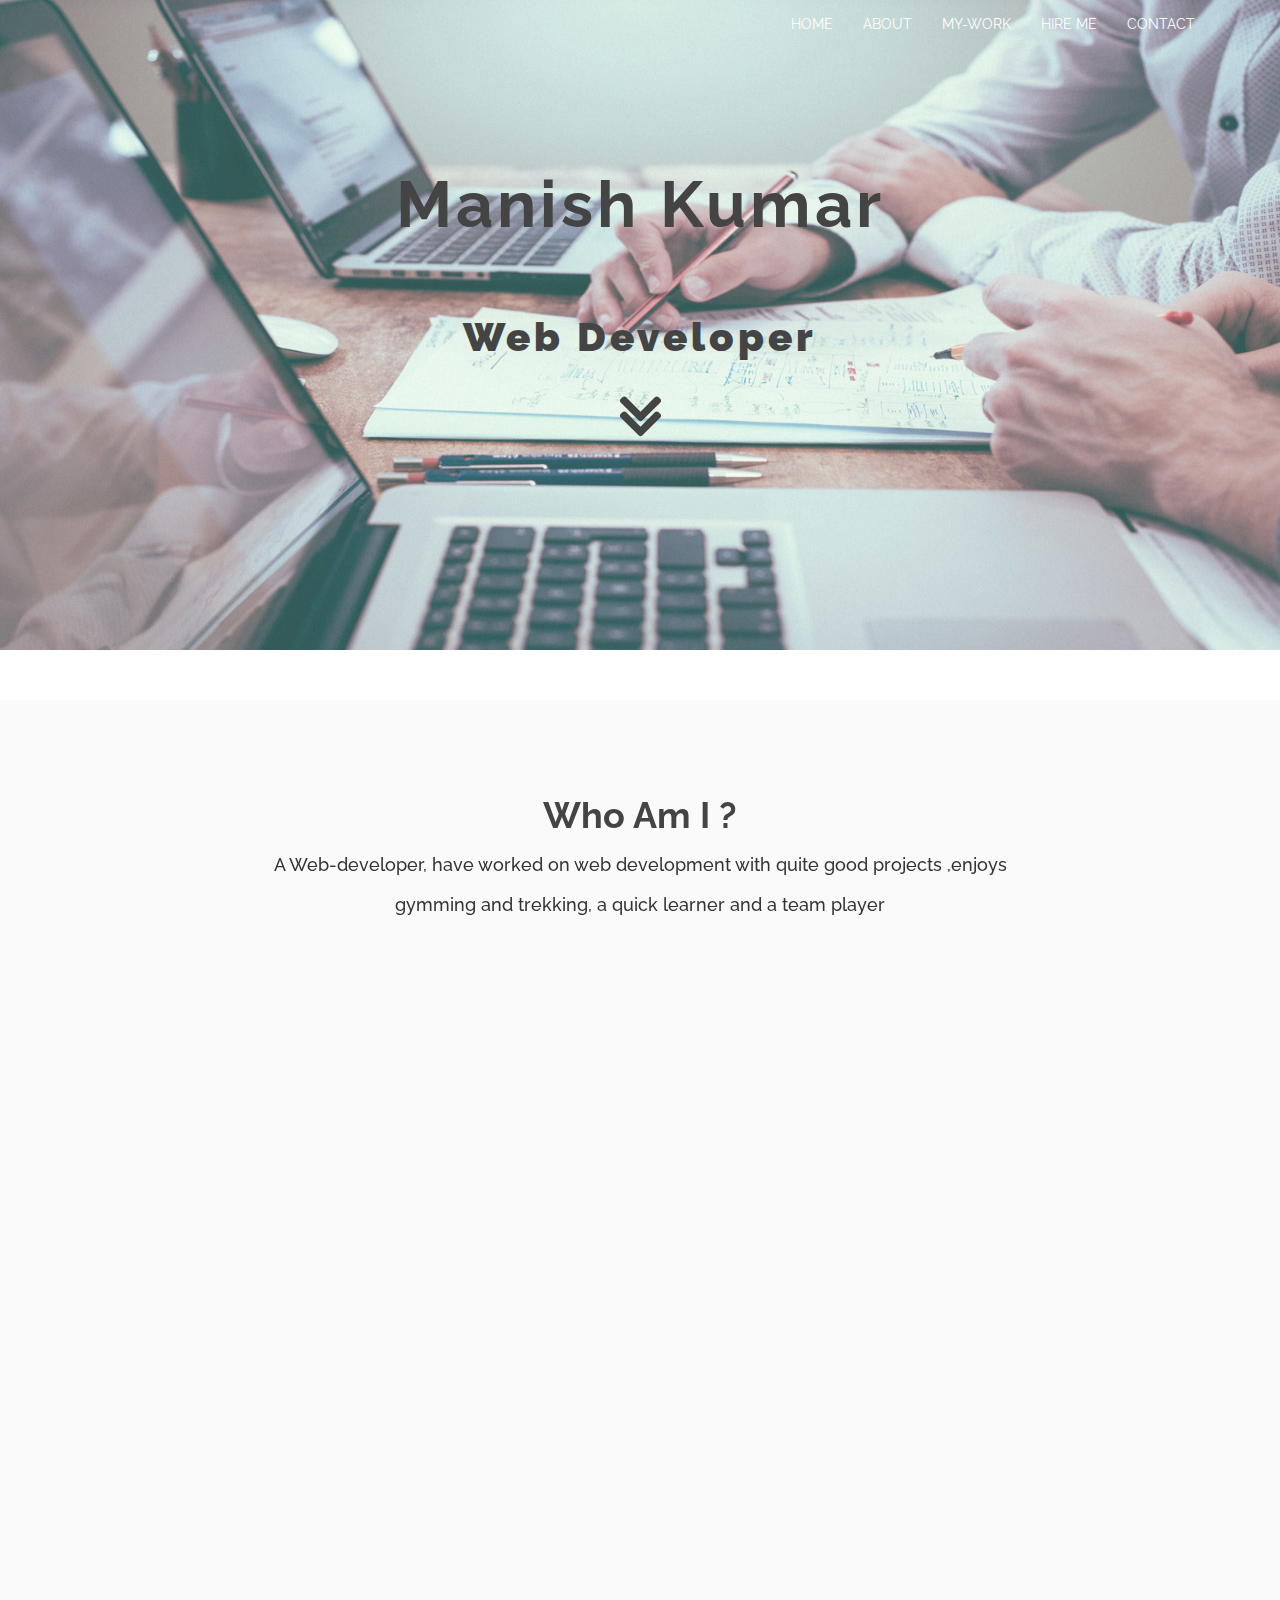
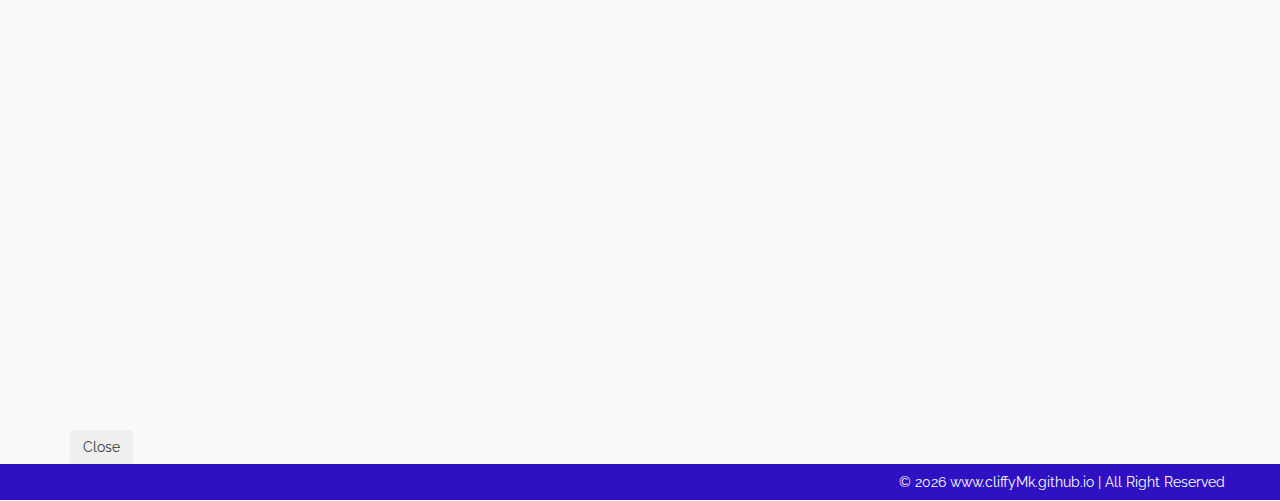
<file: index.html>
<!DOCTYPE html>
<!--[if lt IE 7 ]><html class="ie ie6" lang="en"> <![endif]-->
<!--[if IE 7 ]><html class="ie ie7" lang="en"> <![endif]-->
<!--[if IE 8 ]><html class="ie ie8" lang="en"> <![endif]-->
<!--[if (gte IE 9)|!(IE)]><!-->
<html lang="en">
<!--<![endif]-->
<!-- HEAD SECTION -->

<head>
    <meta charset="utf-8">
    <meta name="viewport" content="width=device-width, initial-scale=1, maximum-scale=1">
    <meta name="description" content="">
    <meta name="author" content="">
    <!--[if IE]>
        <meta http-equiv="X-UA-Compatible" content="IE=edge,chrome=1">
        <![endif]-->
    <title>Manish Kumar</title>
    <!--GOOGLE FONT -->
    <link href="https://fonts.googleapis.com/css?family=Raleway" rel="stylesheet">
    <!--BOOTSTRAP MAIN STYLES -->
    <link href="assets/css/bootstrap.css" rel="stylesheet" />
    <!--FONTAWESOME MAIN STYLE -->
    <link href="assets/css/font-awesome.min.css" rel="stylesheet" />
    <!--CUSTOM STYLE -->
    <link href="assets/css/style.css" rel="stylesheet" />
    <!-- HTML5 shim and Respond.js IE8 support of HTML5 elements and media queries -->
    <!--[if lt IE 9]>
      <script src="https://oss.maxcdn.com/libs/html5shiv/3.7.0/html5shiv.js"></script>
      <script src="https://oss.maxcdn.com/libs/respond.js/1.3.0/respond.min.js"></script>
    <![endif]-->
</head>
<!--END HEAD SECTION -->

<body>
    <!-- NAV SECTION -->
    <div class="navbar navbar-inverse">
        <div class="container">
            <div class="navbar-header">
                <button type="button" class="navbar-toggle" data-toggle="collapse" data-target=".navbar-collapse">
                    <span class="icon-bar"></span>
                    <span class="icon-bar"></span>
                    <span class="icon-bar"></span>
                    <a class="navbar-brand">Portfolio</a>
                </button>
            </div>
            <div class="navbar-collapse collapse ">
                <ul class="nav navbar-nav navbar-right color-gray">
                    <li>
                        <a href="#header-section">HOME</a>
                    </li>
                    <li>
                        <a href="#about-section">ABOUT</a>
                    </li>
                    <li>
                        <a href="#work-section">MY-WORK</a>
                    </li>
                    <li>
                        <a href="#contact-section">HIRE ME</a>
                    </li>
                    <li>
                        <a href="#contact-section">CONTACT</a>
                    </li>
                </ul>
            </div>
        </div>
    </div>
    <!--END NAV SECTION -->
    <!-- HEADER SECTION -->
    <div id="header-section">
        <div class="container">
            <div class="row centered">
                <div class="col-md-8 col-md-offset-2" style="z-index:4;">
                    <h1>
                        <strong> Manish Kumar</strong>

                    </h1>
                    <br />
                    <br />
                    <br />
                    <h2> Web Developer</h2>
                    <br />
                    <a href="#about-section">
                        <i class="fa fa-angle-double-down fa-5x down-icon"></i>
                    </a>
                </div>
            </div>
        </div>
        <img src="assets/img/pareto-thumb.jpg" alt="background-image">
    </div>
    <!--END HEADER SECTION -->
    <!--ABOUT SECTION -->
    <div id="about-section">
        <div class="container">
            <div class="row main-top-margin text-center">
                <div class="col-md-8 col-md-offset-2 " data-scrollreveal="enter top and move 100px, wait 0.3s">
                    <h1>Who Am I ?</h1>
                    <h4>
                        A Web-developer, have worked on web development with quite good projects ,enjoys gymming and
                        trekking, a quick learner and
                        a team player
                    </h4>
                </div>
            </div>
            <!-- ./ Main Heading-->
            <div class="row main-low-margin text-center">
                <div class="col-md-3 " data-scrollreveal="enter left and move 100px, wait 0.4s">
                    <img class="img-thumbnail" src="assets/img/profile_img.jpeg" alt="">
                    <h4>
                        <strong>Manish Kumar</strong>
                    </h4>
                    <p>
                        Web Developer,JS Enthusiast
                    </p>
                    <p>
                        <a href="https://www.facebook.com/manishkumar14193" target="_blank">
                            <i class="fa fa-facebook-square fa-2x color-facebook"></i>
                        </a>
                        <a href="https://github.com/CliffyMk" target="_blank">
                            <i class="fa fa-github fa-2x"></i>
                        </a>
                        <a href="https://www.linkedin.com/in/manish-kumar-856a3a51/" target="_blank">
                            <i class="fa fa-linkedin-square fa-2x color-linkedin"></i>
                        </a>
                    </p>
                </div>
                <div class="col-md-7 col-sm-7 col-md-offset-1  text-justify"
                    data-scrollreveal="enter right and move 100px, wait 0.4s">

                    <p class="biggerParagraph"> Full Stack Developer with more than 4 years of experience in developing
                        mobile ,web and desktop
                        application.

                    </p>
                    <p class="biggerParagraph">Having 2+ years of experience in Fin-tech industry , developing
                        application adhering to compliance,
                        legal ,law for more than 200 countries including territories.
                    </p>
                    <p class="biggerParagraph">Have more than 2 years of deployment and development experience in AWS
                        cloud services including EC2,
                        Lambda, S3, Route53 and some other AWS services.
                    </p>
                    <!-- <p class="biggerParagraph">Have experience in Database design, PL/SQL, translating user requirements
                        into program specifications
                        and customizing MySql Applications.</p> -->
                    <p class="biggerParagraph"> Created complex structured apps with AngularJS framework, also worked
                        with JSP,NodeJS for backend programming
                        and keen in getting more experience in web development.</p>


                </div>
            </div>
            <!-- ./ Row Content-->
        </div>
    </div>
    <!-- END ABOUT SECTION -->
    <!--WORK/PRODUCTS SECTION -->
    <div id="work-section">
        <div class="container-fluid">
            <div class="row main-top-margin text-center" data-scrollreveal="enter top and move 100px, wait 0.3s">
                <div class="col-md-8 col-md-offset-2 ">
                    <h1>My Experience</h1>
                    <h4>
                        My Professional Life So Far

                    </h4>
                    <ul class="timeline">
                        <!-- Item 4 -->
                        <li>
                            <div class="direction-l">
                                <div class="flag-wrapper">
                                    <span class="hexa"></span>

                                    <button type="button" data-toggle="modal" data-target="#exampleModalCenter-wu">
                                        <span class="flag">Western Union</span>
                                    </button>

                                    <span class="time-wrapper">
                                        <span class="time">Feb 2018 - Current</span>
                                    </span>
                                </div>
                                <div class="desc">Associate Developer for development of the application.</div>
                            </div>
                        </li>
                        <!-- Item 3 -->
                        <li>
                            <div class="direction-r">
                                <div class="flag-wrapper">
                                    <span class="hexa"></span>
                                    <button type="button" data-toggle="modal" data-target="#exampleModalCenter-xor">
                                        <span class="flag">Xoriant Solutions</span>
                                    </button>

                                    <span class="time-wrapper">
                                        <span class="time">Sept 2015 - Feb 2018</span>
                                    </span>
                                </div>
                                <div class="desc">Worked on Citi, Accenture, SAP and various internal projects.</div>
                            </div>
                        </li>

                        <!-- Item 2 -->
                        <li>
                            <div class="direction-l">
                                <div class="flag-wrapper">
                                    <span class="hexa"></span>
                                    <span class="flag">Symbiosis</span>
                                    <span class="time-wrapper">
                                        <span class="time">July 2015</span>
                                    </span>
                                </div>
                                <div class="desc">Graduated in Computer Science</div>
                            </div>
                        </li>

                        <!-- Item 1 -->
                        <li>
                            <div class="direction-r">
                                <div class="flag-wrapper">
                                    <span class="hexa"></span>
                                    <span class="flag">Rasa Lifescience.</span>
                                    <span class="time-wrapper">
                                        <span class="time">Nov 2013-July 2014</span>
                                    </span>
                                </div>
                                <div class="desc">ERP software for the company</div>
                            </div>
                        </li>
                    </ul>
                </div>
            </div>
            <div class="row main-top-margin text-center" data-scrollreveal="enter top and move 100px, wait 0.3s">
                <div class="col-md-8 col-md-offset-2 ">
                    <h1>My Valuable Clients</h1>
                    <h4>
                        I have worked with various clients accross various sectors, such as Lifescience, religion,
                        bands, tours
                        etc.

                    </h4>
                </div>
            </div>
            <!-- ./ Main Heading-->
            <hr />
            <!-- ./ Row Content-->
            <div class="row main-low-margin bottam-pad">
                <div class="col-md-10  col-md-offset-1 ">

                    <div class="col-md-8 " data-scrollreveal="enter right and move 100px, wait 0.4s">
                        <h4>
                            <strong class="color-red">Beep Suite </strong>
                        </h4>
                        <p>
                            Beepsuite is a platform which limits the clutter present in the generic chat groups and at the same time maintains privacy of your personal contact with other members. It is is designed to streamline useful communication without being intrusive.
No need to call annual general meetings to decide and broadcast points.






                        </p>
                        <p>
                            View and discuss important Announcements by administrators.
                            Create Topics to have focused discussion about one thing.

                        </p>
                        <p>
                            <p> 
                                Mark the any topic as important to you and your community, and see the important
                                ones first!
                            </p>

                            <i class="fa fa-check"></i> Responsive Design
                            <br />
                            <i class="fa fa-check"></i> Android App
                            <br />
                            <i class="fa fa-check"></i> Admin Panel
                            <br />
                            <i class="fa fa-check"></i> 24x7 Support
                            <br />
                        </p>

                        <a target="_blank" href="https://play.google.com/store/apps/details?id=com.beepsuite.app&hl=en_IN"
                            class="btn btn-success">App</a>
                    </div>
                    <div class="col-md-4 " style="text-align:center;"
                        data-scrollreveal="enter right and move 100px, wait 0.4s">
                        <img style="width:100%;" class="img-margin-product" src="assets/img/beep_image.png" alt="">
                    </div>
                </div>
            </div>
            <hr/>
            <div class="row main-low-margin">
                <div class="col-md-10  col-md-offset-1 ">
                    <div style="text-align:center;" class="col-md-4 col-sm-4"
                        data-scrollreveal="enter left and move 100px, wait 0.8s">
                        <img style="width:70%;" src="assets/img/Screenshot_20170902-040835.png" alt="carols image">
                    </div>
                    <div class="col-md-8 " data-scrollreveal="enter right and move 100px, wait 0.4s">
                        <h4>
                            <strong class="color-red">Carols </strong>
                        </h4>
                        <p>
                            Carols is a solution to all the quarries; all you need to know to be connected with your
                            Church at the click of a button
                            that provides all the necessary information one must know.


                        </p>
                        <p>
                            We connect you with Church Activities, Mass Timings, Parish Priest Details, Special
                            Programs, Prayers, and Updates etc.

                        </p>
                        <p>
                            <p> The name Carols stands for carrying the good news of the birth of Jesus the son of God
                                and being
                                the messengers of his kingdom.
                            </p>

                            <i class="fa fa-check"></i> Responsive Design
                            <br />
                            <i class="fa fa-check"></i> Android App
                            <br />
                            <i class="fa fa-check"></i> Admin Panel
                            <br />
                            <i class="fa fa-check"></i> 24x7 Support
                            <br />
                        </p>

                        <a target="_blank" href="https://play.google.com/store/apps/details?id=com.carols.app&hl=en"
                            class="btn btn-success">App</a>
                        <a target="_blank" href="https://www.carols.co.in" class="btn btn-success">Visit Website</a>
                    </div>
                </div>
            </div>
            <!-- ./ Row Content-->
            <hr />

            <!-- ./ Row Content-->
            <div class="row main-low-margin bottam-pad">
                <div class="col-md-10  col-md-offset-1 ">

                    <div class="col-md-8 " data-scrollreveal="enter left and move 100px, wait 0.4s">
                        <h4>
                            <strong class="color-red">Uber Cab Attachment </strong>
                        </h4>
                        <p>
                            Website is based on associating the cabs with Uber.
                        </p>
                        <p>Company also provide financial support to associate the Cabs with Uber.</p>
                        <p>They offer various packages for the same and the whole process is digitised now.</p>
                        <i class="fa fa-check"></i> Responsive Design
                        <br />
                        <i class="fa fa-check"></i> 24x7 Support
                        <br />
                        <i class="fa fa-check"></i> Well Documented
                        <br />
                        </p>
                        <a target="_blank" href="https://ubercabattachment.com/" class="btn btn-danger"> See Live
                            Demo</a>
                    </div>
                    <div class="col-md-4 " style="text-align:center;"
                        data-scrollreveal="enter right and move 100px, wait 0.4s">
                        <img style="width:100%;" class="img-margin-product" src="assets/img/biggestImage.PNG" alt="">
                    </div>
                </div>
            </div>
            <hr />
            <!-- <div class="row main-low-margin bottam-pad">
                <div class="col-md-10  col-md-offset-1 ">
                    <div class="col-md-4 " data-scrollreveal="enter right and move 100px, wait 0.4s">
                        <img class="img-margin-product" src="assets/img/product/prd1.png" alt="">
                    </div>
                    <div class="col-md-8 " data-scrollreveal="enter left and move 100px, wait 0.4s">
                        <h4>
                            <strong class="color-red">Arete Lifescience </strong>
                        </h4>
                        <p>
                            Website is based on Lifescience domain for the company giving information about the various services and procedures in the
                            company
                        </p>
                        <i class="fa fa-check"></i> Responsive Design
                        <br />
                        <i class="fa fa-check"></i> 24x7 Support
                        <br />
                        <i class="fa fa-check"></i> Well Documented
                        <br />
                        </p>
                        <a href="#" class="btn btn-danger"> See Live Demo</a>
                    </div>

                </div>
            </div> -->
            <div class="row main-low-margin bottam-pad">
                <div class="col-md-10  col-md-offset-1 ">
                    <div class="col-md-4 " data-scrollreveal="enter right and move 100px, wait 0.4s">
                        <img style="width:100%;" class="img-margin-product" src="assets/img/noizexImage.PNG" alt="">
                    </div>
                    <div class="col-md-8 " data-scrollreveal="enter left and move 100px, wait 0.4s">
                        <h4>
                            <strong class="color-red">Noizex</strong>
                        </h4>
                        <p>
                            Website is based on Metal Band artists who wanted their content online and viewers can get
                            news and content streamed via his
                            portal
                        </p>
                        <i class="fa fa-check"></i> Responsive Design
                        <br />
                        <i class="fa fa-check"></i> 24x7 Support
                        <br />
                        <i class="fa fa-check"></i> Well Documented
                        <br />
                        </p>
                        <a target="_blank" href="http://www.noizex.co.in" class="btn btn-danger"> See Live Demo</a>
                    </div>

                </div>
            </div>
            <!-- ./ Row Content-->
        </div>
    </div>
    <!--END WORK/PRODUCTS SECTION -->
    <!--CONTACT SECTION -->
    <div id="contact-section">
        <div class="container">
            <div class="row main-top-margin text-center">
                <div class="col-md-8 col-md-offset-2 " data-scrollreveal="enter top and move 100px, wait 0.3s">
                    <h1>Contact / Hire Me</h1>
                    <h4>
                        Have great ideas? We can put your ideas live in no time. With work commitments and quality
                        service through our great team which
                        will put your work above the rest.
                    </h4>
                </div>
            </div>
            <!-- ./ Main Heading-->
            <div class="row">
                <div class="col-md-12  col-sm-12 ">
                    <div class="col-md-6  " data-scrollreveal="enter left and move 100px, wait 0.4s">
                        <h3> My Work Location</h3>
                        <hr />
                        <p>
                            <br /> Pune, Maharashtra
                            <br /> Email: manishkumar14193@gmail.com
                            <br />
                        </p>
                    </div>
                    <div class="col-md-6  " data-scrollreveal="enter right and move 100px, wait 0.4s">
                        <h3>Drop a Line or Hire Me </h3>
                        <hr />
                        <form>
                            <div class="row">
                                <div class="col-md-6 ">
                                    <div class="form-group">
                                        <input type="text" class="form-control" required="required" placeholder="Name">
                                    </div>
                                </div>
                                <div class="col-md-6">
                                    <div class="form-group">
                                        <input type="text" class="form-control" required="required"
                                            placeholder="Email address">
                                    </div>
                                </div>
                            </div>
                            <div class="row">
                                <div class="col-md-6 ">
                                    <div class="form-group">
                                        <input type="text" class="form-control" required="required"
                                            placeholder="Subject">
                                    </div>
                                </div>
                                <div class="col-md-6 ">
                                    <div class="form-group">
                                        <input type="text" class="form-control" placeholder="Ref. (IF any)">
                                    </div>
                                </div>
                            </div>
                            <div class="row">
                                <div class="col-md-12 ">
                                    <div class="form-group">
                                        <textarea name="message" id="message" required="required" class="form-control"
                                            rows="3" placeholder="Message"></textarea>
                                    </div>
                                    <div class="form-group">
                                        <button type="submit" class="btn btn-primary">Submit Request</button>
                                    </div>
                                </div>
                            </div>
                        </form>
                    </div>
                </div>
            </div>
            <button type="button" class="btn btn-secondary" data-dismiss="modal">Close</button>
            <!-- ./ Row Content-->
        </div>
    </div>
    <!--END CONTACT SECTION -->
    <!--FOOTER SECTION -->
    <div id="footer">
        <div class="container">
            <div class="row ">
                &copy;
                <span id="year"></span> www.cliffyMk.github.io | All Right Reserved
                <script type="text/javascript">
                    var year = new Date().toISOString().slice(0, 4);
                    console.log(`year`, year)
                    document.getElementById('year').innerHTML = year;
                </script>
            </div>
        </div>
    </div>
    <!-- Modal Section -->
    <div class="modal fade" id="exampleModalCenter-wu" tabindex="-1" role="dialog"
        aria-labelledby="exampleModalCenterTitle" aria-hidden="true">
        <div class="modal-dialog modal-dialog-centered" role="document">
            <div class="modal-content">
                <!-- <div class="modal-header">
                    <h5 class="modal-title" id="exampleModalLongTitle">Modal title</h5>
                    <button type="button" class="close" data-dismiss="modal" aria-label="Close">
                        <span aria-hidden="true">&times;</span>
                    </button>
                </div> -->
                <div class="modal-body">
                    <div>
                        I was primarily involved in Product Development of Western Union Mobile Application
                    </div>
                    <div>
                        As a part of digitising the money solution for Western Union. Working on requirement based on
                        compliance for multiple countries(100+),managing content ,feature rollout. </div>

                    <div>
                        Providing solution maintaining the compliance, legal terms for the countries. Primarily was
                        exposed
                        to Large Scale Application management which involves compliance adherence to 200+ countries.
                    </div>

                    <div>
                        Worked with various in-house and offshore teams in Agile way, working in sprints to launch the
                        feature rollout for the countries. </div>

                    <div>
                        Technology Used : Angular, Ionic, NodeJS, AWS, HTML, CSS, JS, Jasmine
                    </div>
                </div>
            </div>
        </div>
    </div>
    <div class="modal fade" id="exampleModalCenter-xor" tabindex="-1" role="dialog"
        aria-labelledby="exampleModalCenterTitle" aria-hidden="true">
        <div class="modal-dialog modal-dialog-centered" role="document">
            <div class="modal-content">
                <!-- <div class="modal-header">
                    <h5 class="modal-title" id="exampleModalLongTitle">Modal title</h5>
                    <button type="button" class="close" data-dismiss="modal" aria-label="Close">
                        <span aria-hidden="true">&times;</span>
                    </button>
                </div> -->
                <div class="modal-body">
                    <div>Primarily worked as a Software Engineer for clients such as Accenture, Citi and SAP.</div>

                    <div>
                        <h3>Digital Worker (Accenture)</h3>
                        We worked on development of ERP for client Accenture. Development of different modules such
                        admin,
                        vendor, contractor.
                    </div>

                    <div>
                        <h3>Citi FRBSDA</h3>
                        Citi’s Federal Reserve Bank , Standardised Document Acquisition. A web application for accepting
                        and
                        processing documents submitted to the Bank.
                    </div>

                    <div>
                        <h3>SAP Object Mapping Tool</h3>
                        As a POC ,we developed an object Mapping tool, for mapping and migrating objects from Salesforce
                        to
                        SAP.
                    </div>

                    <div>
                        <h3>SAP 3Factor Authentication App</h3>
                    </div>

                    <div>Worked with FrontEnd Team to develop and integrate a 3factor authentication on iOS app using
                        NodeJS.
                        All the application were developed majorly using HTML,CSS , JS, and JS based framework including
                        ReactJS, AngularJS, BackboneJS, Ext. So have a good exposure to JS based technology and backend
                        was
                        primarily designed in NodeJS including Express JS, SocketIO, MongoDB, MySQL and cloud service
                        AWS.</div>
                </div>
                <div class="modal-footer">
                    
                    <button type="button" class="btn btn-secondary" data-dismiss="modal">Close</button>
                    <!-- <button type="button" class="btn btn-primary">Save changes</button> -->
                </div>
            </div>
        </div>
    </div>
    <!-- modal script -->
    <script>
        // $('#myModal').on('shown.bs.modal', function () {
        //     $('#myInput').trigger('focus')
        // })
        var query = window.location.search.substring(1);
        var qs = parse_query_string(query);
        window.c = url.searchParams.get("c");
        if(!window.c)
            document.getElementById('buttonFlirt').style.display='none';
        
        flirtClick=()=>{
            if(window.c)
                alert('number dedo behen')
        }
    </script>
    <!--END FOOTER SECTION -->
    <!-- JAVASCRIPT FILES PLACED AT THE BOTTOM TO REDUCE THE LOADING TIME  -->
    <!-- CORE JQUERY LIBRARY -->
    <script>
    </script>
    <script src="assets/js/jquery.js"></script>
    <!-- CORE BOOTSTRAP LIBRARY -->
    <script src="assets/js/bootstrap.min.js"></script>
    <!-- SCROLL REVEL LIBRARY FOR SCROLLING ANIMATIONS-->
    <script src="assets/js/scrollReveal.js"></script>
    <!-- CUSTOM SCRIPT-->
    <script src="assets/js/custom.js"></script>
</body>

</html>
</file>
<file: assets/css/style.css>
/*=============================================================
    Authour URI: www.binarytheme.com
    License: Commons Attribution 3.0

    http://creativecommons.org/licenses/by/3.0/

    100% To use For Personal And Commercial Use.
    IN EXCHANGE JUST GIVE US CREDITS AND TELL YOUR FRIENDS ABOUT US
   
    ========================================================  */


/* ===========================================================
   GENERAL STYLES   
   ============================================================*/

body {
    font-family: 'Raleway';
    font-weight: 400;
    font-size: 14px;
    color: #444;
    margin-top: 40px;
    line-height: 16px;
}

h1,
h2,
h3,
h4,
h5,
h6 {
    font-family: 'Raleway';
    font-weight: 500;
    line-height: 40px;
}

h1 {
    color: #444;
    font-weight: 700;
}

.text-center {
    text-align: center;
}

.main-top-margin {
    margin-top: 75px;
}

.main-low-margin {
    margin-top: 55px;
}

a,
a:hover {
    text-decoration: none;
}

p {
    line-height: 30px;
    margin-bottom: 23px;
}

.img-margin-product {
    margin-top: 30px;
}

.bottam-pad {
    padding-bottom: 40px;
}

.text-justify {
    text-align: justify;
}

img#profilePhoto {
    width: 250px;
    height: 350px;
}


/* ==========================================================================
   COLOR CODES
   ========================================================================== */

.color-red {
    color: #ff0000;
}

.color-gray {
    color: #444;
}

.color-green {
    color: #07BB00;
}

.color-light-blue {
    color: #BB00BB;
}

.color-blue {
    color: #0052FF;
}

.color-brown {
    color: #EB8F2D;
}

.color-black {
    color: #000000;
}


/* ==========================================================================
   HEADER SECTION
   ========================================================================== */

#header-section {
    position: relative;
    margin-top: -69px;
    padding-top: 20px;
    text-align: center;
    min-height: 700px;
    width: 100%;
    -webkit-background-size: 100%;
    -moz-background-size: 100%;
    -o-background-size: 100%;
    background-size: 100%;
    -webkit-background-size: cover;
    -moz-background-size: cover;
    -o-background-size: cover;
    background-size: cover;
}

#header-section img {
    position: absolute;
    left: 0;
    top: 0;
    width: 100%;
    z-index: 3;
    opacity: 0.8;
    max-height: 650px;
}

#header-section h1 {
    margin-top: 120px;
    color: #444;
    font-size: 65px;
    font-weight: 900;
    letter-spacing: 4px;
    line-height: 70px;
}

#header-section h2 {
    color: #444;
    font-size: 40px;
    font-weight: 900;
    letter-spacing: 4px;
}

.down-icon {
    color: #444;
    font-weight: 900;
}


/* ==========================================================================
   ABOUT SECTION
   ========================================================================== */

#about-section {
    background-color: #FAFAFA;
}


/*==========================================
   SOCIAL ICON STYLES
    =====================================================*/

.color-facebook {
    color: #3B5998;
}

.color-twitter {
    color: #00aced;
}

.color-google-plus {
    color: #dd4b39;
}

.color-linkedin {
    color: #007bb6;
}

.color-pinterest {
    color: #cb2027;
}


/* ===========================================================
   BOOTSTRAP ELEMENTS CHANGES   
   ============================================================*/

.navbar {
    font-size: 14px;
}

.navbar-inverse {
    background: none;
    border: none;
    z-index: 4;
    margin-top: -41px;
}

.navbar-inverse .navbar-nav>.active>a {
    background: #ffffff;
}

.navbar-inverse .navbar-brand {
    color: #ffffff;
    font-weight: bolder;
    font-size: 25px;
    font-weight: 900;
    letter-spacing: 2px;
}

.navbar-inverse:hover .navbar-brand:hover {
    color: #ffffff;
}

.navbar-inverse .navbar-nav>li>a {
    color: #FFFFFF;
}


/* ==========================================================================
   CONTACT SECTION
   ========================================================================== */

#contact-section {
    background-color: #FAFAFA;
}


/* ==========================================================================
   FOOTER SECTION
   ========================================================================== */

#footer {
    background-color: #2F11C4;
    color: #fff;
    text-align: right;
    padding: 10px 30px 10px 30px;
}


/* custom css */

.biggerParagraph {
    font-size: 20px;
    letter-spacing: 2px;
    word-spacing: 10px;
}


/* timeline css */

@import url(https://fonts.googleapis.com/css?family=Raleway:400,900);

body {
    font-family: 'Raleway', sans-serif;
    color: #333;
}

header h1 {
    text-align: center;
    font-weight: bold;
    margin-top: 0;
}

header p {
    text-align: center;
    margin-bottom: 0;
}

.hexa {
    border: 0px;
    float: left;
    text-align: center;
    height: 35px;
    width: 60px;
    font-size: 22px;
    background: #f0f0f0;
    color: #3c3c3c;
    position: relative;
    margin-top: 15px;
}

.hexa:before {
    content: "";
    position: absolute;
    left: 0;
    width: 0;
    height: 0;
    border-bottom: 15px solid #f0f0f0;
    border-left: 30px solid transparent;
    border-right: 30px solid transparent;
    top: -15px;
}

.hexa:after {
    content: "";
    position: absolute;
    left: 0;
    width: 0;
    height: 0;
    border-left: 30px solid transparent;
    border-right: 30px solid transparent;
    border-top: 15px solid #f0f0f0;
    bottom: -15px;
}

.timeline {
    position: relative;
    padding: 0;
    width: 100%;
    margin-top: 20px;
    list-style-type: none;
}

.timeline:before {
    position: absolute;
    left: 50%;
    top: 0;
    content: ' ';
    display: block;
    width: 2px;
    height: 100%;
    margin-left: -1px;
    background: rgb(213, 213, 213);
    background: -moz-linear-gradient(top, rgba(213, 213, 213, 0) 0%, rgb(213, 213, 213) 8%, rgb(213, 213, 213) 92%, rgba(213, 213, 213, 0) 100%);
    background: -webkit-gradient(linear, left top, left bottom, color-stop(0%, rgba(30, 87, 153, 1)), color-stop(100%, rgba(125, 185, 232, 1)));
    background: -webkit-linear-gradient(top, rgba(213, 213, 213, 0) 0%, rgb(213, 213, 213) 8%, rgb(213, 213, 213) 92%, rgba(213, 213, 213, 0) 100%);
    background: -o-linear-gradient(top, rgba(213, 213, 213, 0) 0%, rgb(213, 213, 213) 8%, rgb(213, 213, 213) 92%, rgba(213, 213, 213, 0) 100%);
    background: -ms-linear-gradient(top, rgba(213, 213, 213, 0) 0%, rgb(213, 213, 213) 8%, rgb(213, 213, 213) 92%, rgba(213, 213, 213, 0) 100%);
    background: linear-gradient(to bottom, rgba(213, 213, 213, 0) 0%, rgb(213, 213, 213) 8%, rgb(213, 213, 213) 92%, rgba(213, 213, 213, 0) 100%);
    z-index: 5;
}

.timeline li {
    padding: 2em 0;
}

.timeline .hexa {
    width: 16px;
    height: 10px;
    position: absolute;
    background: #00c4f3;
    z-index: 5;
    left: 0;
    right: 0;
    margin-left: auto;
    margin-right: auto;
    top: -30px;
    margin-top: 0;
}

.timeline .hexa:before {
    border-bottom: 4px solid #00c4f3;
    border-left-width: 8px;
    border-right-width: 8px;
    top: -4px;
}

.timeline .hexa:after {
    border-left-width: 8px;
    border-right-width: 8px;
    border-top: 4px solid #00c4f3;
    bottom: -4px;
}

.direction-l,
.direction-r {
    float: none;
    width: 100%;
    text-align: center;
}

.flag-wrapper {
    text-align: center;
    position: relative;
}

.flag {
    position: relative;
    display: inline;
    background: rgb(255, 255, 255);
    font-weight: 600;
    z-index: 15;
    padding: 6px 10px;
    text-align: left;
    border-radius: 5px;
}

.direction-l .flag:after,
.direction-r .flag:after {
    content: "";
    position: absolute;
    left: 50%;
    top: -15px;
    height: 0;
    width: 0;
    margin-left: -8px;
    border: solid transparent;
    border-bottom-color: rgb(255, 255, 255);
    border-width: 8px;
    pointer-events: none;
}

.direction-l .flag {
    -webkit-box-shadow: -1px 1px 1px rgba(0, 0, 0, 0.15), 0 0 1px rgba(0, 0, 0, 0.15);
    -moz-box-shadow: -1px 1px 1px rgba(0, 0, 0, 0.15), 0 0 1px rgba(0, 0, 0, 0.15);
    box-shadow: -1px 1px 1px rgba(0, 0, 0, 0.15), 0 0 1px rgba(0, 0, 0, 0.15);
}

.direction-r .flag {
    -webkit-box-shadow: 1px 1px 1px rgba(0, 0, 0, 0.15), 0 0 1px rgba(0, 0, 0, 0.15);
    -moz-box-shadow: 1px 1px 1px rgba(0, 0, 0, 0.15), 0 0 1px rgba(0, 0, 0, 0.15);
    box-shadow: 1px 1px 1px rgba(0, 0, 0, 0.15), 0 0 1px rgba(0, 0, 0, 0.15);
}

.time-wrapper {
    display: block;
    position: relative;
    margin: 4px 0 0 0;
    z-index: 14;
    line-height: 1em;
    vertical-align: middle;
    color: #fff;
}

.direction-l .time-wrapper {
    float: none;
}

.direction-r .time-wrapper {
    float: none;
}

.time {
    background: #00c4f3;
    display: inline-block;
    padding: 8px;
}

.desc {
    position: relative;
    margin: 1em 0 0 0;
    padding: 1em;
    background: rgb(254, 254, 254);
    -webkit-box-shadow: 0 0 1px rgba(0, 0, 0, 0.20);
    -moz-box-shadow: 0 0 1px rgba(0, 0, 0, 0.20);
    box-shadow: 0 0 1px rgba(0, 0, 0, 0.20);
    z-index: 15;
}

.direction-l .desc,
.direction-r .desc {
    position: relative;
    margin: 1em 1em 0 1em;
    padding: 1em;
    z-index: 15;
}

@media(min-width: 768px) {
    .timeline {
        width: 660px;
        margin: 0 auto;
        margin-top: 20px;
    }

    .timeline li:after {
        content: "";
        display: block;
        height: 0;
        clear: both;
        visibility: hidden;
    }

    .timeline .hexa {
        left: -28px;
        right: auto;
        top: 8px;
    }

    .timeline .direction-l .hexa {
        left: auto;
        right: -28px;
    }

    .direction-l {
        position: relative;
        width: 310px;
        float: left;
        text-align: right;
    }

    .direction-r {
        position: relative;
        width: 310px;
        float: right;
        text-align: left;
    }

    .flag-wrapper {
        display: inline-block;
    }

    .flag {
        font-size: 18px;
    }

    .direction-l .flag:after {
        left: auto;
        right: -16px;
        top: 50%;
        margin-top: -8px;
        border: solid transparent;
        border-left-color: rgb(254, 254, 254);
        border-width: 8px;
    }

    .direction-r .flag:after {
        top: 50%;
        margin-top: -8px;
        border: solid transparent;
        border-right-color: rgb(254, 254, 254);
        border-width: 8px;
        left: -8px;
    }

    .time-wrapper {
        display: inline;
        vertical-align: middle;
        margin: 0;
    }

    .direction-l .time-wrapper {
        float: left;
    }

    .direction-r .time-wrapper {
        float: right;
    }

    .time {
        padding: 5px 10px;
    }

    .direction-r .desc {
        margin: 1em 0 0 0.75em;
    }
}

@media(min-width: 992px) {
    .timeline {
        width: 800px;
        margin: 0 auto;
        margin-top: 20px;
    }

    .direction-l {
        position: relative;
        width: 380px;
        float: left;
        text-align: right;
    }

    .direction-r {
        position: relative;
        width: 380px;
        float: right;
        text-align: left;
    }
}

#exampleModalCenter-wu>div:nth-child(1)>div:nth-child(1)>div:nth-child(1)>div:nth-child(1) {}

#exampleModalCenter-xor>div>div>div>div,
#exampleModalCenter-wu>div>div>div>div {
    margin-bottom: 32px;
    font-size: 14px;
    letter-spacing: 0px;
    word-spacing: 2px;
}

.timeline>li:nth-child(1)>div:nth-child(1)>div:nth-child(1)>button:nth-child(2),
.timeline>li:nth-child(2)>div:nth-child(1)>div:nth-child(1)>button:nth-child(2),
.timeline>li:nth-child(3)>div:nth-child(1)>div:nth-child(1)>button:nth-child(2) {
    border: none;
    background: none;
}
</file>
